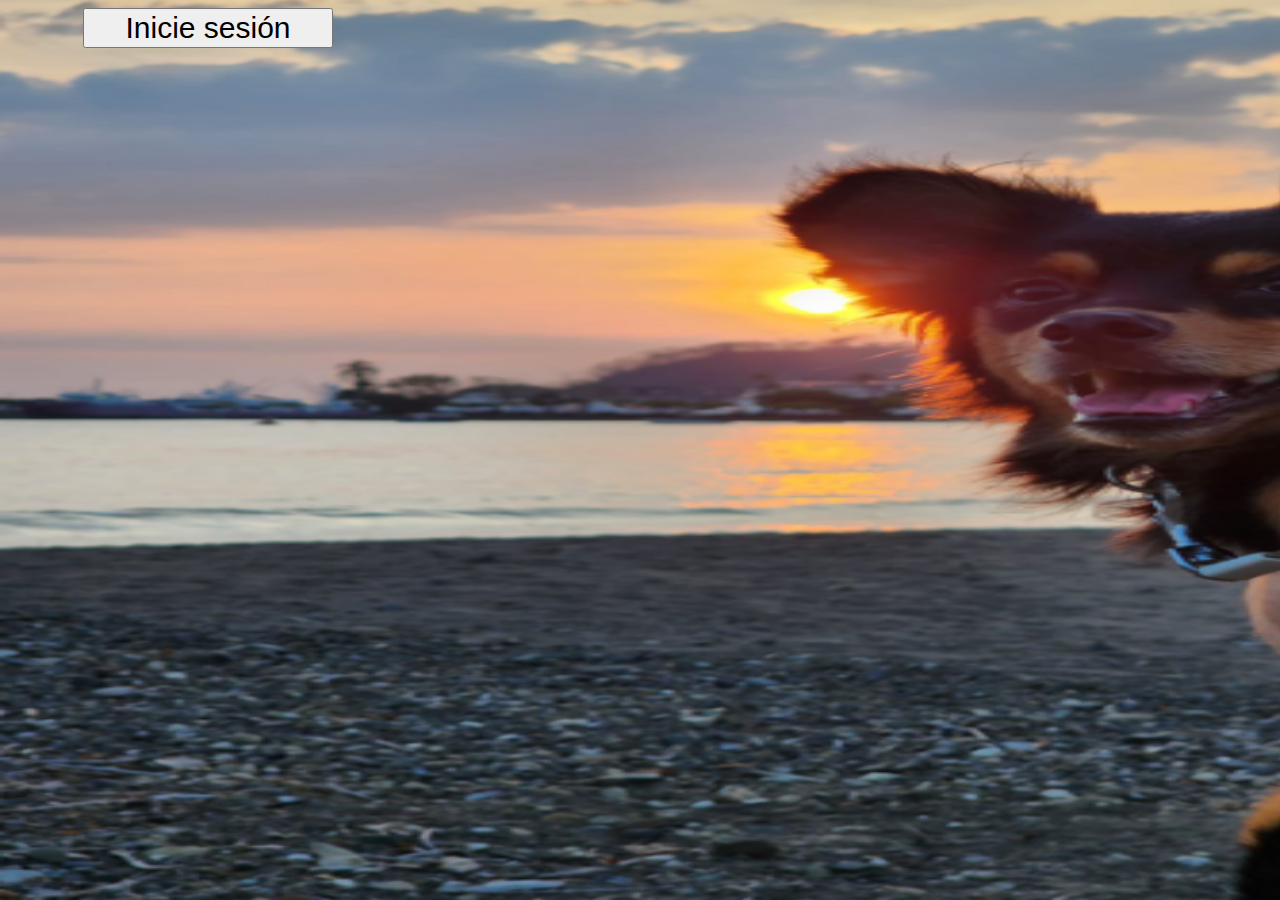
<file: src/index.html>
<!DOCTYPE html>
<html lang="en">
<head>
    <meta charset="UTF-8">
    <meta name="viewport" content="width=device-width, initial-scale=1.0">
    <title>Document</title>
    <link rel="stylesheet" href="estilos/styles.css">
</head>
<body class="BODY">

    <button class="sesion" id="btnMostrarFormulario">Inicie sesión </button>

    <form class="hidden" id="contFormulario">
    <h1>BIENVENIDOS</h1>
     <input class="contranombre" id="inputCorreo" type="text" placeholder="INGRESE SU CORREO ELECTRONICO">
     <input class="contranombre" id="inputClave" type="text" placeholder="CONTRASEÑA">
     <button id="btnEntrar" type="button" class="entrar"> Login </button>

     <div class="crearcuenta">
        <p>No tienes cuenta? <a href="Registrarse.html"> Registrate </a> </p>
    </div>
    </form>
      
<div class="imagenfondo">
    <img src="imagenes/perrito.png" alt="manchas" width="2000px" height="900px">
</div>
     <script src="js/funcion.js"></script>
</body>
</html>
</file>
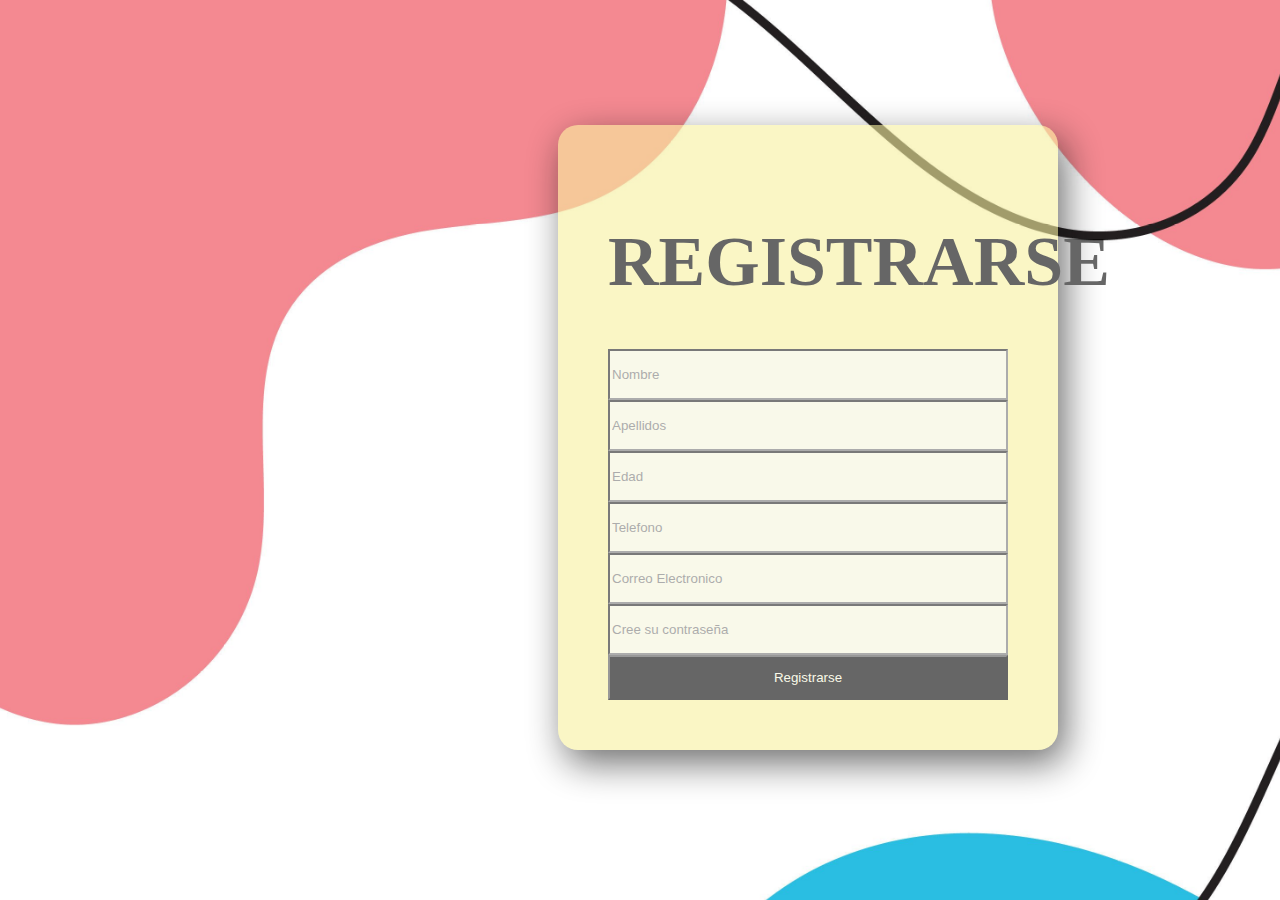
<file: src/Registrarse.html>
<!DOCTYPE html>
<html lang="en">
<head>
    <meta charset="UTF-8">
    <meta name="viewport" content="width=device-width, initial-scale=1.0">
    <title>Resgistrarse</title>
    <link rel="stylesheet" href="estilos/registrarse.css">
</head>
<body>
    <div class="informacion">
       <h1 class="acceder">REGISTRARSE</h1>
        <input class="usuarioR" id="registrarsenombre" type="text" placeholder="Nombre">
        <input class="apellidos" id="inputApellidos" type="text" placeholder="Apellidos">
        <input class="edad" id="inputEdad" type="text" placeholder="Edad">
        <input class="telefono" id="inputTelefono" type="text" placeholder="Telefono">
        <input class="correoelectronico" id="inputCorreo" type="text" placeholder="Correo Electronico">
        <input class="contraseniaR" id="inputContrasenia" type="text" placeholder="Cree su contraseña">
        <button id="btnRegistrarse" type="button" class="listo"> Registrarse </button>
</div> 

<div class="imagenF">
  <img src="imagenes/fondoo12.jpg" alt="color" height="1100px">
</div>

<script src="js/funcion.js"></script>
</body>
</html>
</file>
<file: src/estilos/styles.css>
.BODY {
    /* background-image:url("src/imagenes/fondo5.jpg") ; */
    /* background-repeat: no-repeat; */
    /* background-size: cover; */
    overflow: hidden;
}

.sesion{
    z-index: 100;
    font-size: 30px;
    width:250px ;
    position: relative;
    left: 75px;
}

.hidden{      
    display: none;
  
    z-index: 100;
    
}

.formulario{
    /* Le di color a bienvenidos */
    
    font-size: 50px;
    color:rgb(218, 193, 162);
    display: flex;
    flex-direction: column ;
    width: 500px;
}
.contranombre {
    background-color: rgb(211, 205, 199);
}
.crearcuenta {
    font-size: 30px;
    color: bisque;
}
.entrar {
    background-color: rgb(211, 205, 199);
}
.imagenfondo{
    position: fixed;
    z-index: -100;

    top: 0; left: 0;
    height: 100%;
    width: 100%;

    /* background-image: url("/src/imagenes/232.jpg"); */
    /* background-size: contain; */
    /* background-repeat: no-repeat; */
}
</file>
<file: src/estilos/registrarse.css>
body{
    overflow: hidden;
}

.acceder{
    font-size: 70px;
    /* display: none; */
    z-index: 100;
    
}
.usuarioR{
    height: 45px;
    background-color: beige;
}
.apellidos {
    height: 45px;
    background-color: beige;
}
.edad {
    height: 45px;
    background-color: beige;
    
}
.telefono { 
    height: 45px;
    background-color: beige;
}
.correoelectronico {
    height: 45px;   
    background-color: beige;
}
.contraseniaR {
    height: 45px;
    background-color: beige;
    
}
.informacion {
    opacity: 0.6;
    display: flex;
    flex-direction: column ;
    width:400px;
    text-align: center;
    margin-left: 550px;
    padding: 50px;
    margin-top: 125px;
    border-radius: 20px;
    font-family: 'calibri';
    color: rgb(0, 0, 0);
    box-shadow: 7px 13px 37px rgb(13, 13, 13);
    text-align: center;
    background-color: rgb(247, 241, 158);
}

.listo {
    height: 45px;
    border-style: 600px;
    background-color: rgb(0, 0, 0);
    color: beige;
    cursor: pointer;
}
.imagenF {
    position: fixed;
    z-index: -100;

    top: 0; left: 0;
    height: 100%;
    width: 100%;
}
</file>
